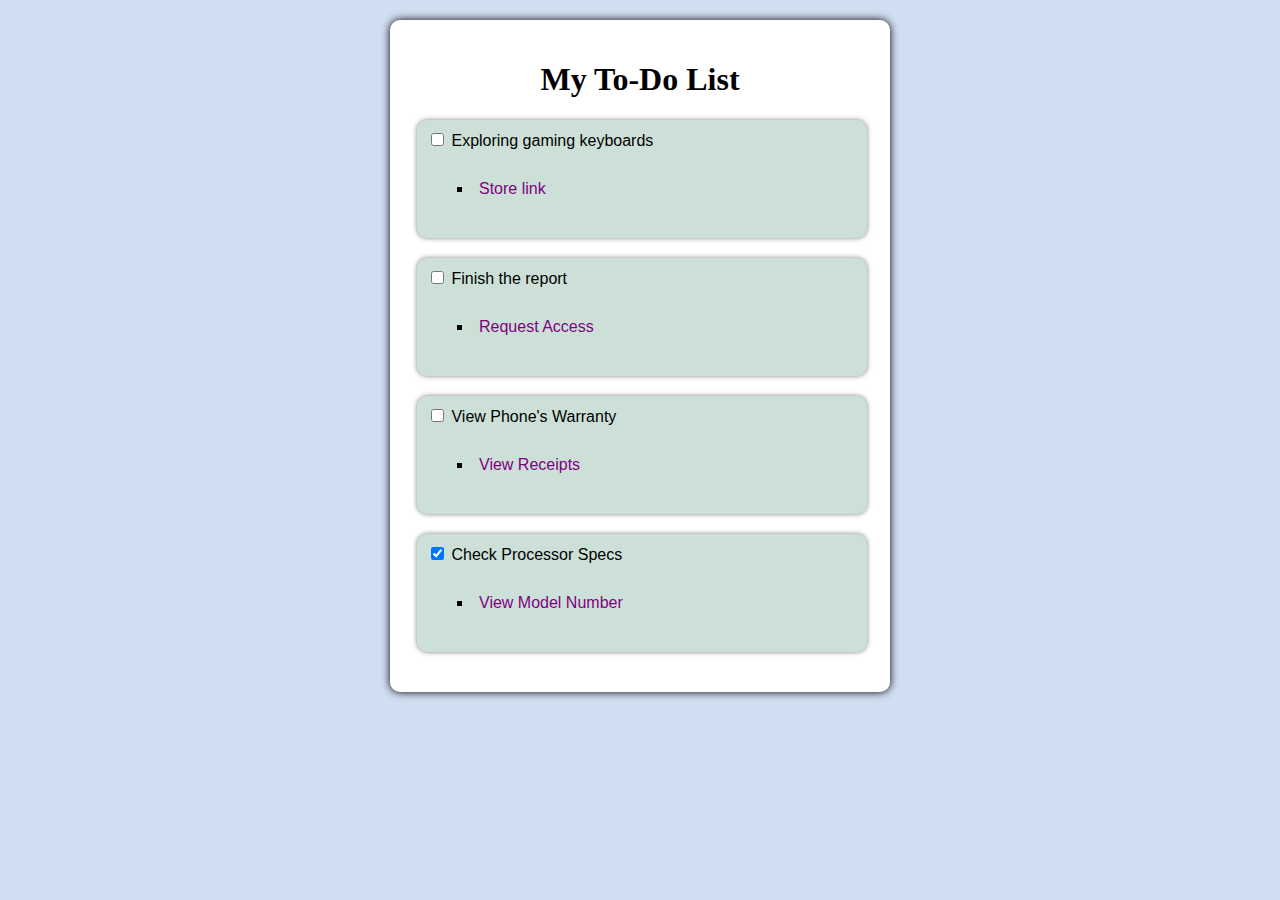
<file: CSS Exercises/To-Do-List/Index.html>
<!DOCTYPE html>
<html lang="en">

<head>
    <meta charset="utf-8">
    <meta name="viewport" content="width=device-width, initial-scale=1.0">
    <title>Styled To-Do List</title>
    <link rel="stylesheet" href="./styles.css" />
</head>

<body>
    <div id="wrapper">
        <h1>My To-Do List</h1>
        <ul class="todo-list">
            <div class="box">
                <input type="checkbox" id="li-1"/>
                <label for="li-1" id="li-1" name="li-1">Exploring gaming keyboards</label>
                <li><a href="" alt="" class="sub-item-link">Store link</a></li>
            </div>
            
            <div class="box">
                <input type="checkbox" id="li-2"/>
                <label for="li-2" id="li-2" name="li-2">Finish the report</label>
                <li><a href="" alt="" class="sub-item-link">Request Access</a></li>
            </div>

            <div class="box">
                <input type="checkbox" id="li-3"/>
                <label for="li-3" id="li-3" name="li-3">View Phone's Warranty</label>
                <li><a href="" alt="" class="sub-item-link">View Receipts</a></li>
            </div>
            
            <div class="box">
                <input type="checkbox" id="li-4" checked/>
                <label for="li-4" id="li-4" name="li-4">Check Processor Specs</label>
                <li><a href="" alt="" class="sub-item-link">View Model Number</a></li>
            </div>
        </ul>
    </div>
</body>

</html>
</file>
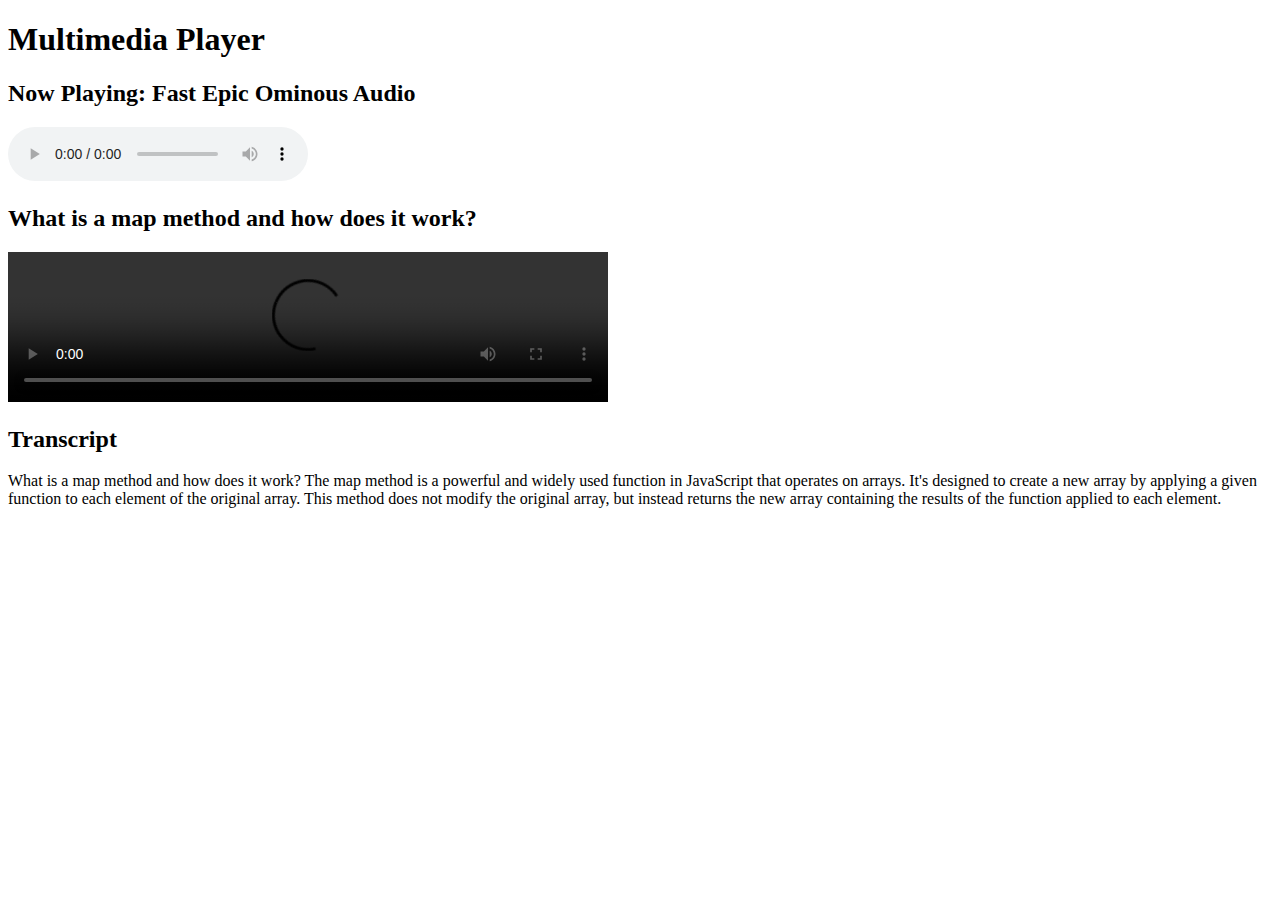
<file: AudioAndVideo.html>
<!DOCTYPE html>
<html lang="en">
<head>
  <meta charset="UTF-8">
  <meta name="viewport" content="width=device-width, initial-scale=1.0">
  <title>Multimedia Player</title>
</head>

<body>
  <h1>Multimedia Player</h1>
  <section>
    <h2>Now Playing: Fast Epic Ominous Audio</h2>
    <audio controls aria-label="ominous audio soundtrack">
      <source src="https://raw.githubusercontent.com/scottroemmich/WebsiteImages/main/fast-epic-15-sec-108425.mp3" type="audio/mp3"/>
      Your browser does not support the audio element.
    </audio>
  </section>
  <section>
    <h2>What is a map method and how does it work?</h2>
    <video controls width="600" aria-label="descriptive label goes here">
    <source src="https://cdn.freecodecamp.org/curriculum/labs/What is the map method and how does it work.mp4" type="video/mp4">
    <track src="subtitles-en.vtt" kind="subtitles" srclang="en" label="English"/>
    </video>
  </section>
  <section>
    <h2>Transcript</h2>
    <p>What is a map method and how does it work? The map method is a powerful and widely used function in JavaScript that operates on arrays. It's designed to create a new array by applying a given function to each element of the original array. This method does not modify the original array, but instead returns the new array containing the results of the function applied to each element.</p>
  </section>
</body>

</html>
</file>
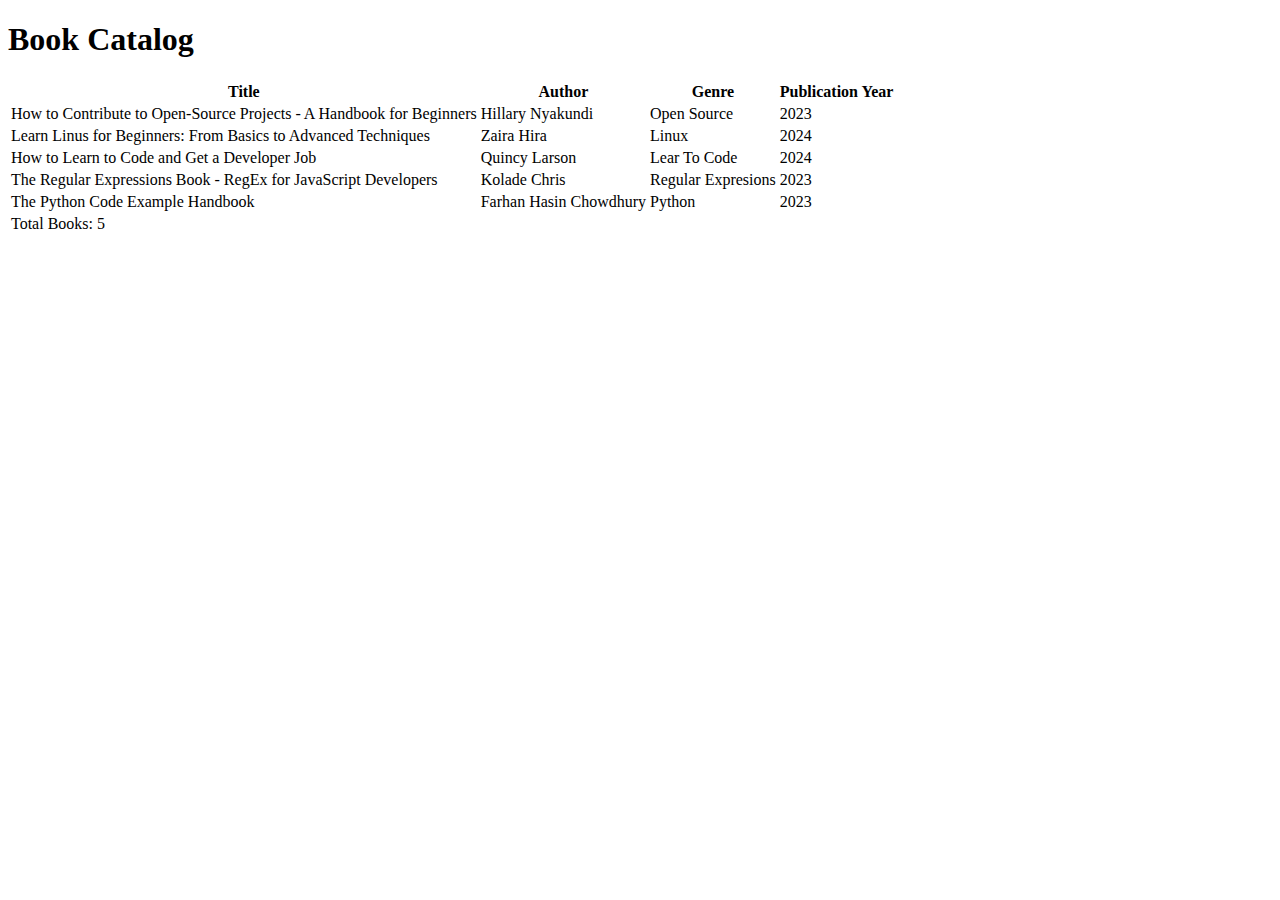
<file: BookCatalog.html>
<!DOCTYPE html>
<html lang="en">

<head>
  <meta charset="UTF-8">
  <meta name="viewport" content="width=device-width, initial-scale=1.0">
  <title>Book Catalog</title>
</head>

<body>
  <h1>Book Catalog</h1>
  <table>
    <thead>
      <tr>
        <th>Title</th>
        <th>Author</th>
        <th>Genre</th>
        <th>Publication Year</th>
      </tr>
    </thead>
    <tbody>
      <tr>
        <td>How to Contribute to Open-Source Projects - A Handbook for Beginners</td>
        <td>Hillary Nyakundi</td>
        <td>Open Source</td>
        <td>2023</td>
      </tr>
      <tr>
        <td>Learn Linus for Beginners: From Basics to Advanced Techniques</td>
        <td>Zaira Hira</td>
        <td>Linux</td>
        <td>2024</td>
      </tr>
      <tr>
        <td>How to Learn to Code and Get a Developer Job</td>
        <td>Quincy Larson</td>
        <td>Lear To Code</td>
        <td>2024</td>
      </tr>
      <tr>
        <td>The Regular Expressions Book - RegEx for JavaScript Developers</td>
        <td>Kolade Chris</td>
        <td>Regular Expresions</td>
        <td>2023</td>
      </tr>
      <tr>
        <td>The Python Code Example Handbook</td>
        <td>Farhan Hasin Chowdhury</td>
        <td>Python</td>
        <td>2023</td>
      </tr>
    </tbody>
    <tfoot>
      <tr>
        <td colspan="4">Total Books: 5</td>
      </tr>
    </tfoot>
  </table>
</body>

</html>
</file>
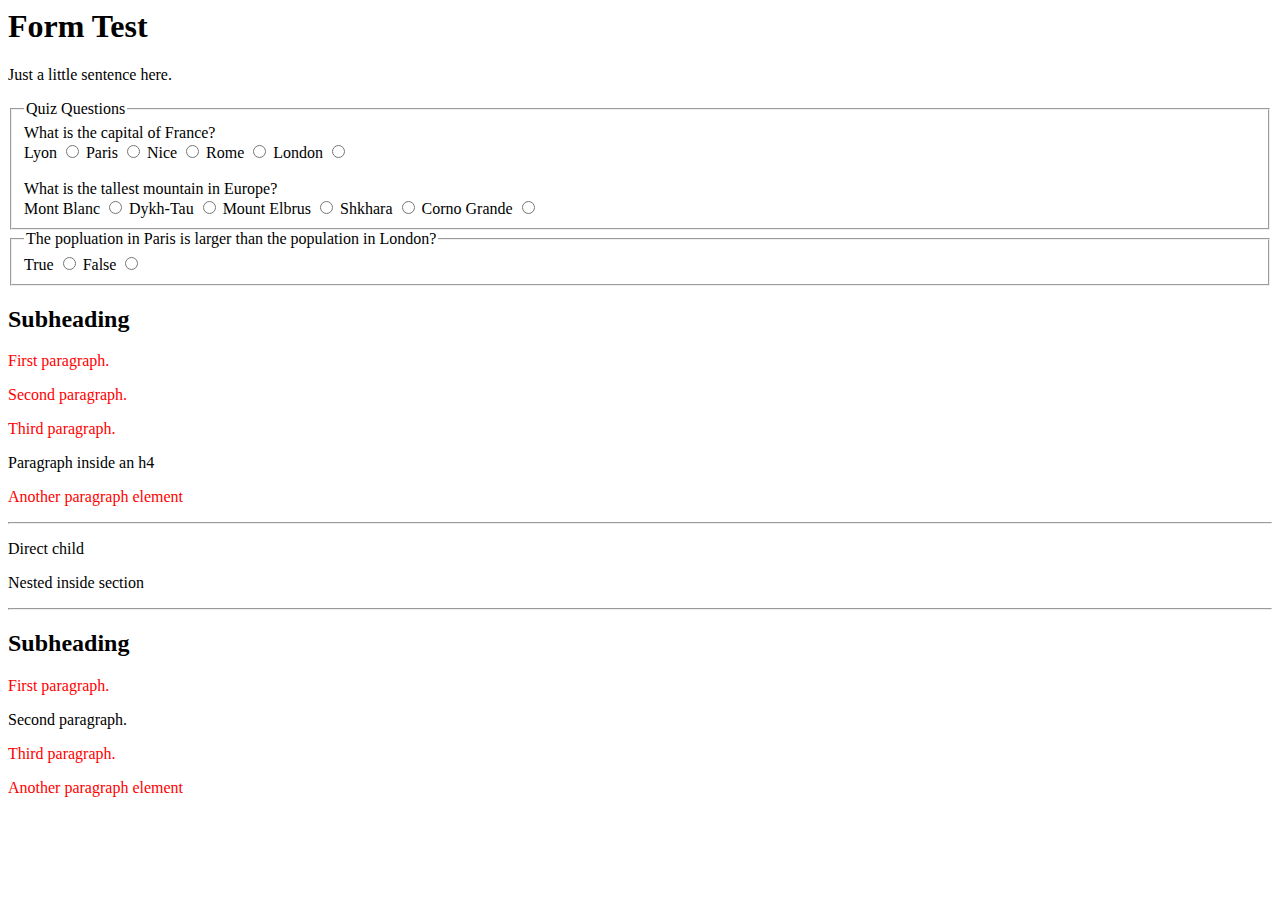
<file: FormTest.html>
<!DOCTYPE>
<html lang="en">
<head>
    <meta charset="UTF-8">
    <meta name="viewport" content="width=device-width, initial-scale=1.0">
    <title>Form Test</title>
    <style>
        /* #body {
            padding: 20px;
        }
        .form-container {
            max-width: 600px;
            margin: auto;
        } */

        /* div > p {
          color: blue;
        }
        h2 + p {
          color: green;
        } */
        /* p ~ p {
          color: orange;
        } */
        .container > p {
          color: red;
        }
    </style>
  </head>
  <main id="body">
    <header>
      <h1 class="title">Form Test</h1>
      <p>Just a little sentence here.</p>
    </header>
    <body>
      <form method="post" action="https://www.freecodecamp.org/">
        <fieldset>
            <legend>Quiz Questions</legend>
            <label for="question1">What is the capital of France?</label><br/>
            <label for="Lyon">Lyon</label>
            <input type="radio" id="Lyon" name="question1" value="Lyon" required>
            <label for="paris">Paris</label>
            <input type="radio" id="paris" name="question1" value="Paris" required>
            <label for="nice">Nice</label>  
            <input type="radio" id="nice" name="question1" value="Nice" required>
            <label for="Rome">Rome</label>
            <input type="radio" id="Rome" name="question1" value="Rome" required>
            <label for="london">London</label>
            <input type="radio" id="london" name="question1" value="London" required><br/><br/>


            <label for="question1">What is the tallest mountain in Europe?</label><br/>
            <label for="Mont Blanc">Mont Blanc</label>
            <input type="radio" id="Mont Blanc" name="question1" value="Mont Blanc" required>
            <label for="Dykh-Tau">Dykh-Tau</label>
            <input type="radio" id="Dykh-Tau" name="question1" value="Dykh-Tau" required>
            <label for="Mount Elbrus">Mount Elbrus</label>
            <input type="radio" id="Mount Elbrus" name="question1" value="Mount Elbrus" required>
            <label for="Shkhara">Shkhara</label>
            <input type="radio" id="Shkhara" name="question1" value="Shkhara" required>
            <label for="Corno Grande">Corno Grande</label>
            <input type="radio" id="Corno Grande" name="question1" value="Corno Grande" required>
            
        </fieldset>

        <fieldset>
          <legend>The popluation in Paris is larger than the population in London?</legend>
          <label for="true-option">True</label>
          <input id="true-option" type="radio" name="hotel-stay" />
          <label for="false-option">False</label>
          <input id="false-option" type="radio" name="hotel-stay" />
        </fieldset>


      </form>

      <div class="container">
        <h2>Subheading</h2>
        <p>First paragraph.</p>
        <p>Second paragraph.</p>
        <p>Third paragraph.</p>
        <section>
          <p>Paragraph inside an h4</p>
        </section>
        <p>Another paragraph element</p>
      </div>
      <hr>
      <div>
        <p>Direct child</p>
        <section>
          <p>Nested inside section</p>
        </section>
      </div>
      <hr>
      <span class="container">
        <h2>Subheading</h2>
        <p>First paragraph.</p>
        <div>Second paragraph.</div>
        <p>Third paragraph.</p>
        <p>Another paragraph element</p>
      </span>

    </body>
    
  </main>
</html>
</file>
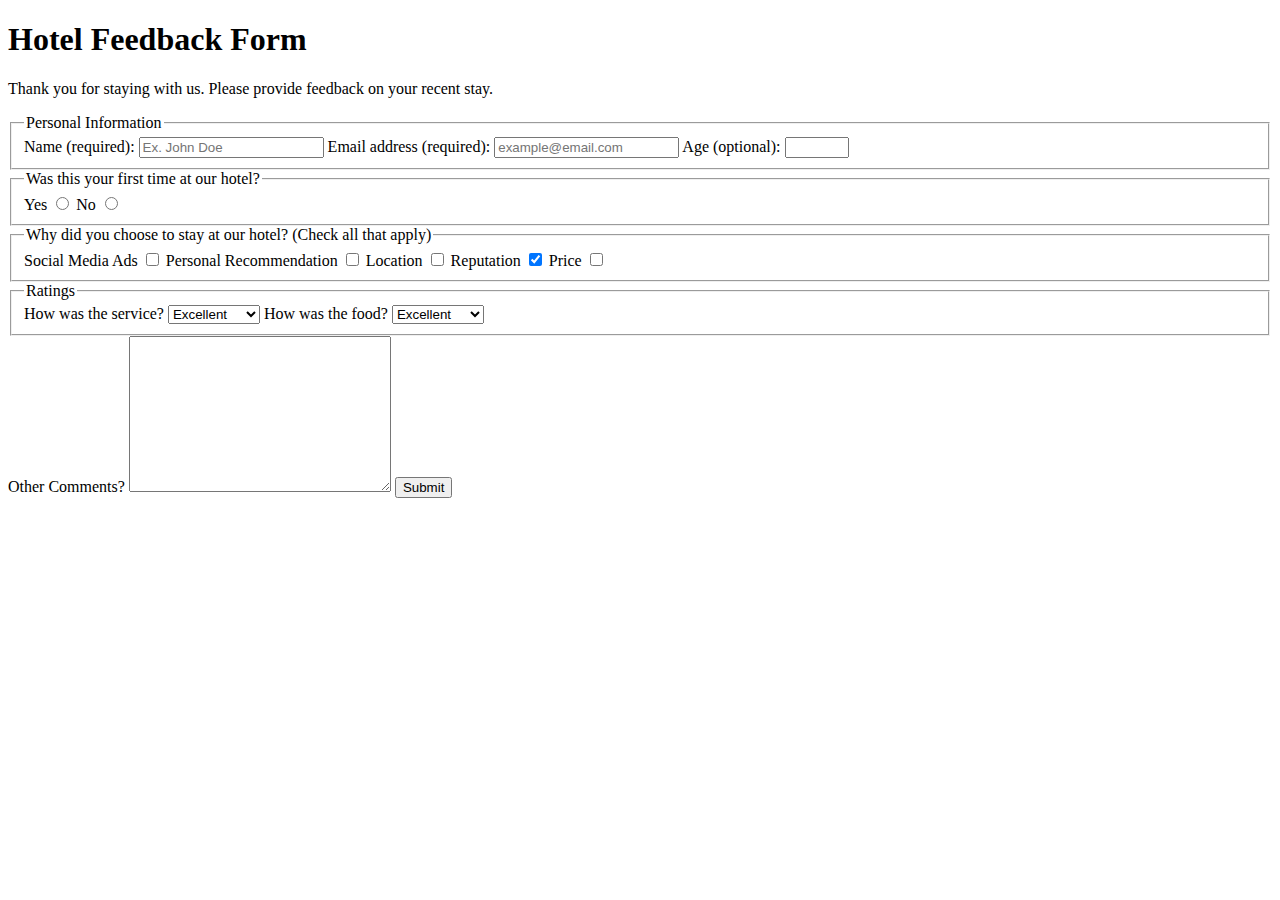
<file: HotelFeedbackForms.html>
<!DOCTYPE html>
<html lang="en">
  <head>
    <meta charset="UTF-8" />
    <title>Hotel Feedback Form</title>
  </head>
  <body>
    <header>
      <h1>Hotel Feedback Form</h1>
      <p>
        Thank you for staying with us. Please provide feedback on your recent
        stay.
      </p>
    </header>
    <main>
      <form method="POST" action="https://hotel-feedback.freecodecamp.org">
        <fieldset>
          <legend>Personal Information</legend>
          <label for="full-name">Name (required):</label>
          <input type="text" id="full-name" name="name" placeholder="Ex. John Doe" required size="20">

          <label for="email">Email address (required):</label>
          <input
            placeholder="example@email.com"
            required
            id="email"
            type="email"
            name="email"
            size="20"
          />
          <label for="age">Age (optional):</label>
          <input type="number" name="age" id="age" min="3" max="100" />
        </fieldset>

        <fieldset>
          <legend>Was this your first time at our hotel?</legend>
          <label for="yes-option">Yes</label>
          <input id="yes-option" type="radio" name="hotel-stay" />
          <label for="no-option">No</label>
          <input id="no-option" type="radio" name="hotel-stay" />
        </fieldset>

        <fieldset>
          <legend>
            Why did you choose to stay at our hotel? (Check all that apply)
          </legend>

          <label for="ads">Social Media Ads</label>
          <input type="checkbox" id="ads" name="ads" value="ads" />

          <label for="recommendation">Personal Recommendation</label>
          <input
            type="checkbox"
            id="recommendation"
            name="recommendation"
            value="recommendation"
          />

          <label for="location">Location</label>
          <input type="checkbox" id="location" name="location" value="location" />

          <label for="reputation">Reputation</label>
          <input
            checked
            type="checkbox"
            id="reputation"
            name="reputation"
            value="reputation"
          />

          <label for="price">Price</label>
          <input type="checkbox" id="price" name="price" value="price" />
        </fieldset>

        <fieldset>
          <legend>Ratings</legend>

          <label for="service">How was the service?</label>

          <select name="service" id="service">
            <option value="poor">Poor</option>
            <option value="satisfactory">Satisfactory</option>
            <option value="good">Good</option>
            <option value="very-good">Very Good</option>
            <option selected value="excellent">Excellent</option>
          </select>

          <label for="food">How was the food?</label>

          <select name="food" id="food">
            <option value="poor">Poor</option>
            <option value="satisfactory">Satisfactory</option>
            <option value="good">Good</option>
            <option value="very-good">Very Good</option>
            <option selected value="excellent">Excellent</option>
          </select>
        </fieldset>

        <label for="comments">Other Comments?</label>
        <textarea cols="30" rows="10" name="comments" id="comments"></textarea>

        <button type="submit">Submit</button>
      </form>
    </main>
  </body>
</html>
</file>
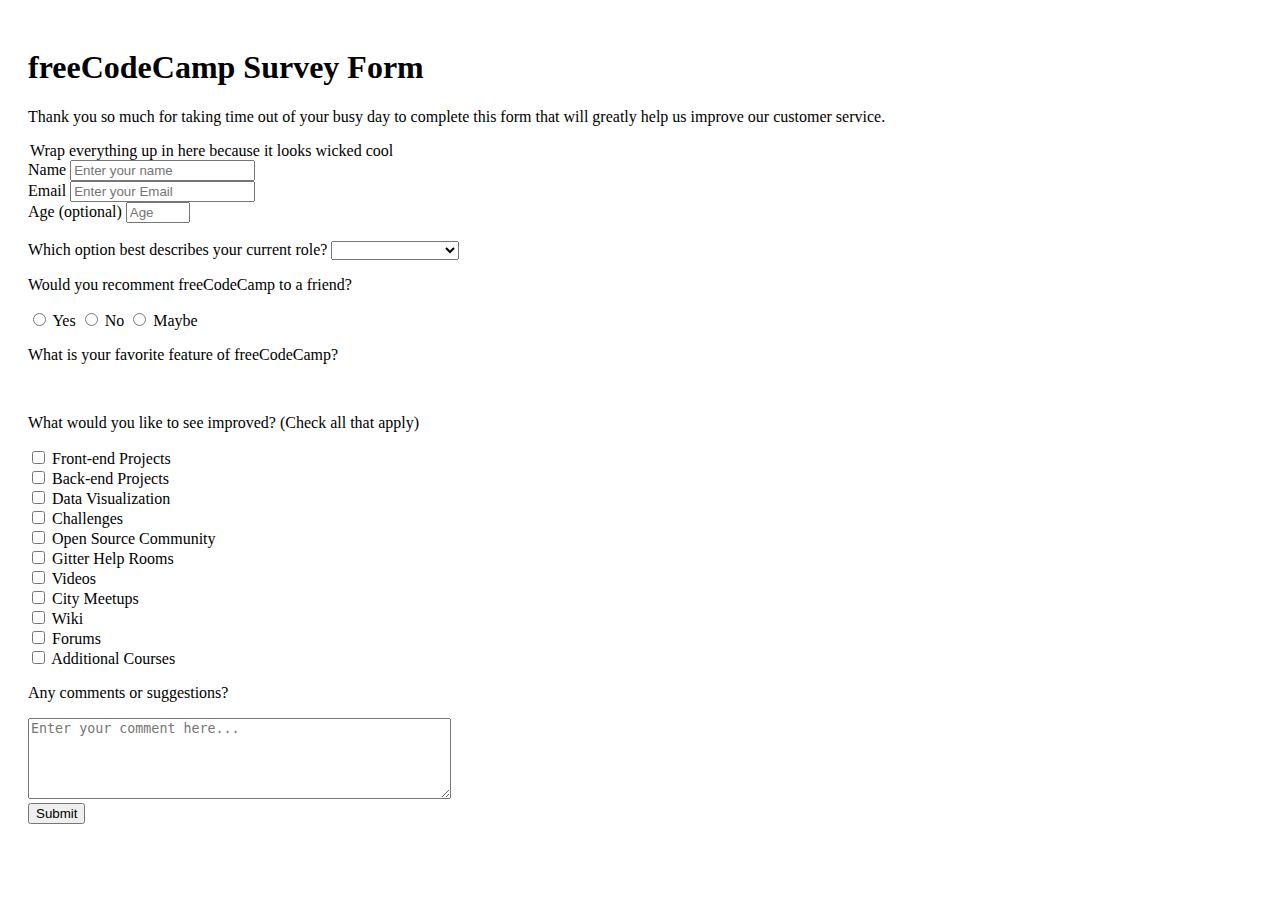
<file: HotelWorkshop.html>
<!DOCTYPE html>
<html lang="en">
  <head>
    <meta charset="UTF-8" />
    <title>Survey Form</title>
  </head>

  <body style="padding: 20px">
    <header>
      <h1 id="title">freeCodeCamp Survey Form</h1>
      <p id="description">Thank you so much for taking time out of your busy day to complete this form that will greatly help us improve our customer service.</p>
    </header>
    <main>
      <form id="survey-form" action="">
        <!-- <fieldset> -->
          <legend>Wrap everything up in here because it looks wicked cool</legend>
          <label for="name" id="name-label">Name</label>
          <input id="name" name="name" type="text" placeholder="Enter your name" required /><br/>

          <label for="email" id="email-label">Email</label>
          <input id="email" name="email" type="email" placeholder="Enter your Email" required/><br/>

          <label for="number" id="number-label">Age (optional)</label>
          <input id="number" name="number" type="number" placeholder="Age" min="18" max="120"/><br/><br/>

          <label>Which option best describes your current role?</label>
          <select id="dropdown">
            <option value="" selected></option>
            <option value="Student" required>Student</option>
            <option value="PartTimeJob" required>Part Time Job</option>
            <option value="FullTimeJob" required>Full Time Job</option>
            <option value="FullTimeLearner" required>Full Time Learner</option>
            <option value="PreferNotToSay" required>Prefer Not To Say</option>
            <option value="Other" required>Other</option>
          </select>

          <p>Would you recomment freeCodeCamp to a friend?</p>
          <input id="yes-option" type="radio" name="recommend" value="yes-option" />
          <label for="yes-option">Yes</label>
          <input id="no-option" type="radio" name="recommend" value="no-option" />
          <label for="no-option">No</label>
          <input id="maybe-option" type="radio" name="recommend" value="maybe-option" />
          <label for="maybe-option">Maybe</label>

          <p>What is your favorite feature of freeCodeCamp?</p>
          <br/><!--to add select/option checkbox here-->

          <p>What would you like to see improved? (Check all that apply)</p>
          <input id="imprvFront" name="improv_fCC" value="imprvFront" type="checkbox"/>
          <label for="imprvFront">Front-end Projects</label><br/>

          <input id="imprvBack" name="improv_fCC" value="imprvBack" type="checkbox"/>
          <label for="imprvBack">Back-end Projects</label><br/>


          
          <input id="imprvDtaV" name="improv_fCC" value="imprvDtaV" type="checkbox"/>
          <label for="imprvDtaV">Data Visualization</label><br/>
          
          <input id="imprvChlng" name="improv_fCC" value="imprvChlng" type="checkbox"/>
          <label for="imprvChlng">Challenges</label><br/>
          
          <input id="imprvOpnSrc" name="improv_fCC" value="imprvOpnSrc" type="checkbox"/>
          <label for="imprvOpnSrc">Open Source Community</label><br/>
          
          <input id="imprvGittr" name="improv_fCC" value="imprvGittr" type="checkbox"/>
          <label for="imprvGittr">Gitter Help Rooms</label><br/>
          
          <input id="imprvVideos" name="improv_fCC" value="imprvVideos" type="checkbox"/>
          <label for="imprvVideos">Videos</label><br/>
          
          <input id="imprvCtyMeet" name="improv_fCC" value="imprvCtyMeet" type="checkbox"/>
          <label for="imprvCtyMeet">City Meetups</label><br/>
          
          <input id="imprvWiki" name="improv_fCC" value="imprvWiki" type="checkbox"/>
          <label for="imprvWiki">Wiki</label><br/>
          
          <input id="imprvForum" name="improv_fCC" value="imprvForum" type="checkbox"/>
          <label for="imprvForum">Forums</label><br/>
          
          <input id="imprvAdCors" name="improv_fCC" value="imprvAdCors" type="checkbox"/>
          <label for="imprvAdCors">Additional Courses</label><br/>
          <p>Any comments or suggestions?</p>
          <textarea rows="5" cols="50" placeholder="Enter your comment here..."></textarea>
          <br/>

          <button type=Submit id="submit">Submit</button>

        <!-- </fieldset> -->
      </form>
    </main>
  </body>
</html>
</file>
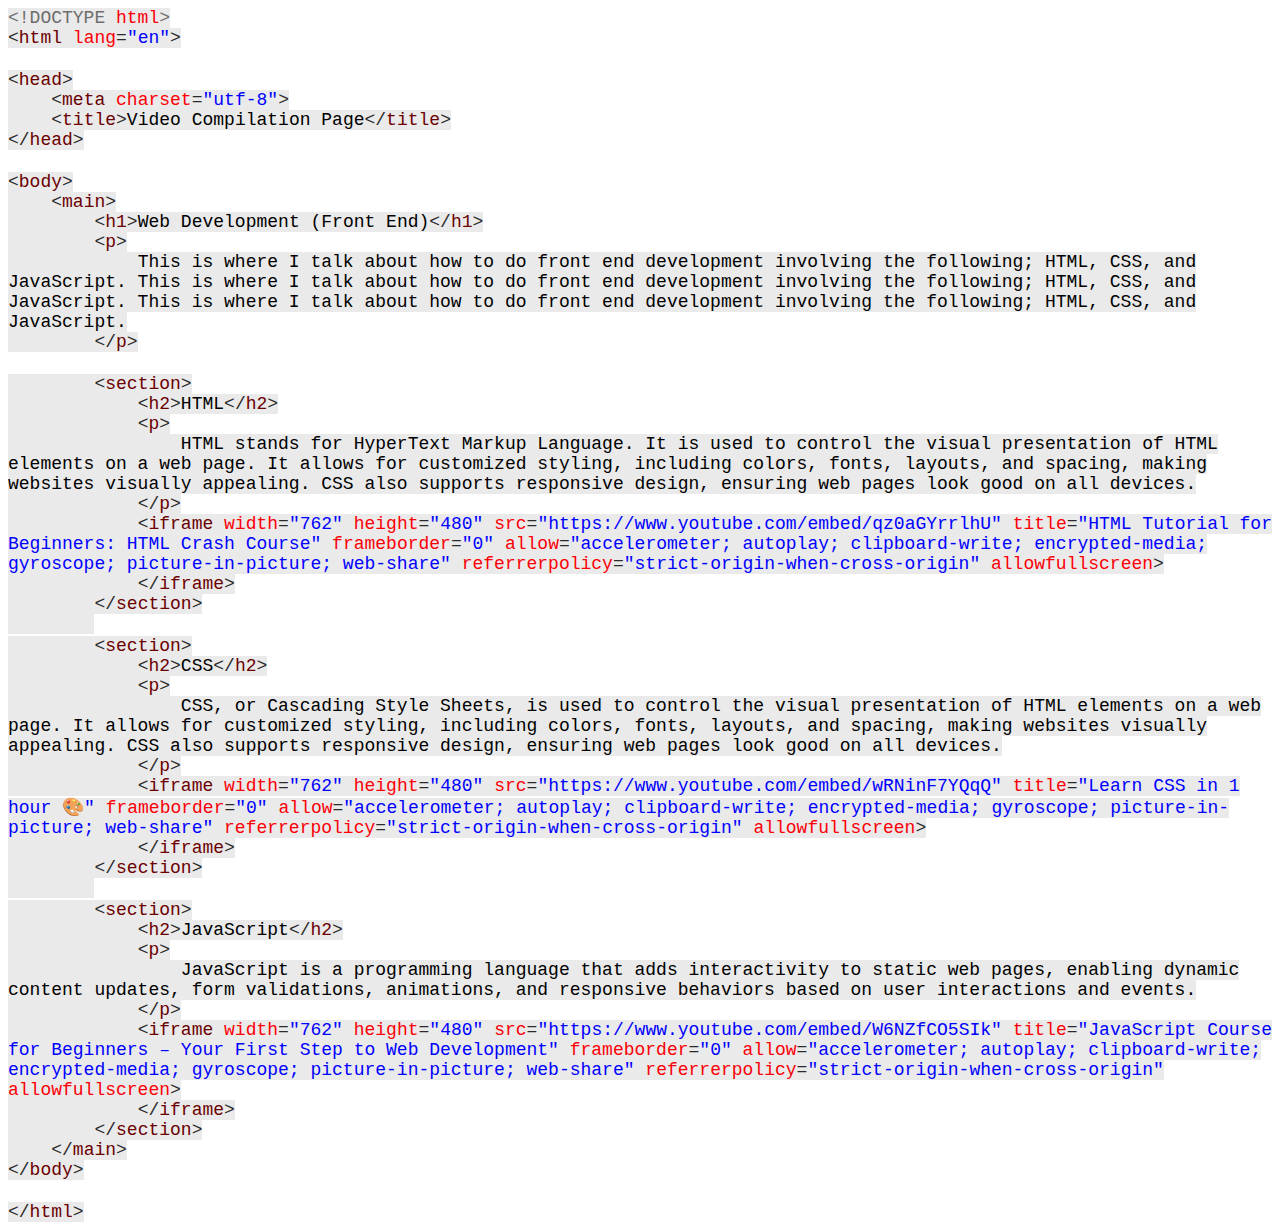
<file: iframes.html>
<!DOCTYPE html PUBLIC "-//W3C//DTD HTML 4.01//EN" "http://www.w3.org/TR/html4/strict.dtd">
<html>
<head>
  <meta http-equiv="Content-Type" content="text/html; charset=utf-8">
  <meta http-equiv="Content-Style-Type" content="text/css">
  <title></title>
  <meta name="Generator" content="Cocoa HTML Writer">
  <meta name="CocoaVersion" content="2575.6">
  <style type="text/css">
    p.p1 {margin: 0.0px 0.0px 0.0px 0.0px; font: 18.0px Courier; color: #6d6d6d; -webkit-text-stroke: #6d6d6d}
    p.p2 {margin: 0.0px 0.0px 0.0px 0.0px; font: 18.0px Courier; color: #6b0001; -webkit-text-stroke: #6b0001}
    p.p3 {margin: 0.0px 0.0px 0.0px 0.0px; font: 18.0px Courier; -webkit-text-stroke: #000000; min-height: 22.0px}
    p.p4 {margin: 0.0px 0.0px 0.0px 0.0px; font: 18.0px Courier; color: #fb0007; -webkit-text-stroke: #fb0007}
    p.p5 {margin: 0.0px 0.0px 0.0px 0.0px; font: 18.0px Courier; -webkit-text-stroke: #000000}
    p.p6 {margin: 0.0px 0.0px 0.0px 0.0px; font: 18.0px Courier; color: #0000ff; -webkit-text-stroke: #0000ff}
    span.s1 {font-kerning: none; background-color: #eaeaea}
    span.s2 {font-kerning: none; color: #fb0007; background-color: #eaeaea; -webkit-text-stroke: 0px #fb0007}
    span.s3 {font-kerning: none; color: #2a2a2a; background-color: #eaeaea; -webkit-text-stroke: 0px #2a2a2a}
    span.s4 {font-kerning: none; color: #000000; background-color: #eaeaea; -webkit-text-stroke: 0px #000000}
    span.s5 {font-kerning: none; color: #0000ff; background-color: #eaeaea; -webkit-text-stroke: 0px #0000ff}
    span.s6 {font-kerning: none}
    span.s7 {font-kerning: none; color: #6b0001; background-color: #eaeaea; -webkit-text-stroke: 0px #6b0001}
  </style>
</head>
<body>
<p class="p1"><span class="s1">&lt;!DOCTYPE</span><span class="s2"> html</span><span class="s1">&gt;</span></p>
<p class="p2"><span class="s3">&lt;</span><span class="s1">html</span><span class="s4"> </span><span class="s2">lang</span><span class="s3">=</span><span class="s5">"en"</span><span class="s3">&gt;</span></p>
<p class="p3"><span class="s6"></span><br></p>
<p class="p2"><span class="s3">&lt;</span><span class="s1">head</span><span class="s3">&gt;</span></p>
<p class="p4"><span class="s4"><span class="Apple-converted-space">    </span></span><span class="s3">&lt;</span><span class="s7">meta</span><span class="s4"> </span><span class="s1">charset</span><span class="s3">=</span><span class="s5">"utf-8"</span><span class="s3">&gt;</span></p>
<p class="p5"><span class="s1"><span class="Apple-converted-space">    </span></span><span class="s3">&lt;</span><span class="s7">title</span><span class="s3">&gt;</span><span class="s1">Video Compilation Page</span><span class="s3">&lt;/</span><span class="s7">title</span><span class="s3">&gt;</span></p>
<p class="p2"><span class="s3">&lt;/</span><span class="s1">head</span><span class="s3">&gt;</span></p>
<p class="p3"><span class="s6"></span><br></p>
<p class="p2"><span class="s3">&lt;</span><span class="s1">body</span><span class="s3">&gt;</span></p>
<p class="p5"><span class="s1"><span class="Apple-converted-space">    </span></span><span class="s3">&lt;</span><span class="s7">main</span><span class="s3">&gt;</span></p>
<p class="p5"><span class="s1"><span class="Apple-converted-space">        </span></span><span class="s3">&lt;</span><span class="s7">h1</span><span class="s3">&gt;</span><span class="s1">Web Development (Front End)</span><span class="s3">&lt;/</span><span class="s7">h1</span><span class="s3">&gt;</span></p>
<p class="p5"><span class="s1"><span class="Apple-converted-space">        </span></span><span class="s3">&lt;</span><span class="s7">p</span><span class="s3">&gt;</span></p>
<p class="p5"><span class="s1"><span class="Apple-converted-space">            </span>This is where I talk about how to do front end development involving the following; HTML, CSS, and JavaScript. This is where I talk about how to do front end development involving the following; HTML, CSS, and JavaScript. This is where I talk about how to do front end development involving the following; HTML, CSS, and JavaScript.</span></p>
<p class="p5"><span class="s1"><span class="Apple-converted-space">        </span></span><span class="s3">&lt;/</span><span class="s7">p</span><span class="s3">&gt;</span></p>
<p class="p3"><span class="s6"></span><br></p>
<p class="p5"><span class="s1"><span class="Apple-converted-space">        </span></span><span class="s3">&lt;</span><span class="s7">section</span><span class="s3">&gt;</span></p>
<p class="p5"><span class="s1"><span class="Apple-converted-space">            </span></span><span class="s3">&lt;</span><span class="s7">h2</span><span class="s3">&gt;</span><span class="s1">HTML</span><span class="s3">&lt;/</span><span class="s7">h2</span><span class="s3">&gt;</span></p>
<p class="p5"><span class="s1"><span class="Apple-converted-space">            </span></span><span class="s3">&lt;</span><span class="s7">p</span><span class="s3">&gt;</span></p>
<p class="p5"><span class="s1"><span class="Apple-converted-space">                </span>HTML stands for HyperText Markup Language. It is used to control the visual presentation of HTML elements on a web page. It allows for customized styling, including colors, fonts, layouts, and spacing, making websites visually appealing. CSS also supports responsive design, ensuring web pages look good on all devices.</span></p>
<p class="p5"><span class="s1"><span class="Apple-converted-space">            </span></span><span class="s3">&lt;/</span><span class="s7">p</span><span class="s3">&gt;</span></p>
<p class="p6"><span class="s4"><span class="Apple-converted-space">            </span></span><span class="s3">&lt;</span><span class="s7">iframe</span><span class="s4"> </span><span class="s2">width</span><span class="s3">=</span><span class="s1">"762"</span><span class="s4"> </span><span class="s2">height</span><span class="s3">=</span><span class="s1">"480"</span><span class="s4"> </span><span class="s2">src</span><span class="s3">=</span><span class="s1">"https://www.youtube.com/embed/qz0aGYrrlhU"</span><span class="s4"> </span><span class="s2">title</span><span class="s3">=</span><span class="s1">"HTML Tutorial for Beginners: HTML Crash Course"</span><span class="s4"> </span><span class="s2">frameborder</span><span class="s3">=</span><span class="s1">"0"</span><span class="s4"> </span><span class="s2">allow</span><span class="s3">=</span><span class="s1">"accelerometer; autoplay; clipboard-write; encrypted-media; gyroscope; picture-in-picture; web-share"</span><span class="s4"> </span><span class="s2">referrerpolicy</span><span class="s3">=</span><span class="s1">"strict-origin-when-cross-origin"</span><span class="s4"> </span><span class="s2">allowfullscreen</span><span class="s3">&gt;</span></p>
<p class="p5"><span class="s1"><span class="Apple-converted-space">            </span></span><span class="s3">&lt;/</span><span class="s7">iframe</span><span class="s3">&gt;</span></p>
<p class="p5"><span class="s1"><span class="Apple-converted-space">        </span></span><span class="s3">&lt;/</span><span class="s7">section</span><span class="s3">&gt;</span></p>
<p class="p3"><span class="s1"><span class="Apple-converted-space">        </span></span></p>
<p class="p5"><span class="s1"><span class="Apple-converted-space">        </span></span><span class="s3">&lt;</span><span class="s7">section</span><span class="s3">&gt;</span></p>
<p class="p5"><span class="s1"><span class="Apple-converted-space">            </span></span><span class="s3">&lt;</span><span class="s7">h2</span><span class="s3">&gt;</span><span class="s1">CSS</span><span class="s3">&lt;/</span><span class="s7">h2</span><span class="s3">&gt;</span></p>
<p class="p5"><span class="s1"><span class="Apple-converted-space">            </span></span><span class="s3">&lt;</span><span class="s7">p</span><span class="s3">&gt;</span></p>
<p class="p5"><span class="s1"><span class="Apple-converted-space">                </span>CSS, or Cascading Style Sheets, is used to control the visual presentation of HTML elements on a web page. It allows for customized styling, including colors, fonts, layouts, and spacing, making websites visually appealing. CSS also supports responsive design, ensuring web pages look good on all devices.</span></p>
<p class="p5"><span class="s1"><span class="Apple-converted-space">            </span></span><span class="s3">&lt;/</span><span class="s7">p</span><span class="s3">&gt;</span></p>
<p class="p6"><span class="s4"><span class="Apple-converted-space">            </span></span><span class="s3">&lt;</span><span class="s7">iframe</span><span class="s4"> </span><span class="s2">width</span><span class="s3">=</span><span class="s1">"762"</span><span class="s4"> </span><span class="s2">height</span><span class="s3">=</span><span class="s1">"480"</span><span class="s4"> </span><span class="s2">src</span><span class="s3">=</span><span class="s1">"https://www.youtube.com/embed/wRNinF7YQqQ"</span><span class="s4"> </span><span class="s2">title</span><span class="s3">=</span><span class="s1">"Learn CSS in 1 hour 🎨"</span><span class="s4"> </span><span class="s2">frameborder</span><span class="s3">=</span><span class="s1">"0"</span><span class="s4"> </span><span class="s2">allow</span><span class="s3">=</span><span class="s1">"accelerometer; autoplay; clipboard-write; encrypted-media; gyroscope; picture-in-picture; web-share"</span><span class="s4"> </span><span class="s2">referrerpolicy</span><span class="s3">=</span><span class="s1">"strict-origin-when-cross-origin"</span><span class="s4"> </span><span class="s2">allowfullscreen</span><span class="s3">&gt;</span></p>
<p class="p5"><span class="s1"><span class="Apple-converted-space">            </span></span><span class="s3">&lt;/</span><span class="s7">iframe</span><span class="s3">&gt;</span></p>
<p class="p5"><span class="s1"><span class="Apple-converted-space">        </span></span><span class="s3">&lt;/</span><span class="s7">section</span><span class="s3">&gt;</span></p>
<p class="p3"><span class="s1"><span class="Apple-converted-space">        </span></span></p>
<p class="p5"><span class="s1"><span class="Apple-converted-space">        </span></span><span class="s3">&lt;</span><span class="s7">section</span><span class="s3">&gt;</span></p>
<p class="p5"><span class="s1"><span class="Apple-converted-space">            </span></span><span class="s3">&lt;</span><span class="s7">h2</span><span class="s3">&gt;</span><span class="s1">JavaScript</span><span class="s3">&lt;/</span><span class="s7">h2</span><span class="s3">&gt;</span></p>
<p class="p5"><span class="s1"><span class="Apple-converted-space">            </span></span><span class="s3">&lt;</span><span class="s7">p</span><span class="s3">&gt;</span></p>
<p class="p5"><span class="s1"><span class="Apple-converted-space">                </span>JavaScript is a programming language that adds interactivity to static web pages, enabling dynamic content updates, form validations, animations, and responsive behaviors based on user interactions and events.</span></p>
<p class="p5"><span class="s1"><span class="Apple-converted-space">            </span></span><span class="s3">&lt;/</span><span class="s7">p</span><span class="s3">&gt;</span></p>
<p class="p6"><span class="s4"><span class="Apple-converted-space">            </span></span><span class="s3">&lt;</span><span class="s7">iframe</span><span class="s4"> </span><span class="s2">width</span><span class="s3">=</span><span class="s1">"762"</span><span class="s4"> </span><span class="s2">height</span><span class="s3">=</span><span class="s1">"480"</span><span class="s4"> </span><span class="s2">src</span><span class="s3">=</span><span class="s1">"https://www.youtube.com/embed/W6NZfCO5SIk"</span><span class="s4"> </span><span class="s2">title</span><span class="s3">=</span><span class="s1">"JavaScript Course for Beginners – Your First Step to Web Development"</span><span class="s4"> </span><span class="s2">frameborder</span><span class="s3">=</span><span class="s1">"0"</span><span class="s4"> </span><span class="s2">allow</span><span class="s3">=</span><span class="s1">"accelerometer; autoplay; clipboard-write; encrypted-media; gyroscope; picture-in-picture; web-share"</span><span class="s4"> </span><span class="s2">referrerpolicy</span><span class="s3">=</span><span class="s1">"strict-origin-when-cross-origin"</span><span class="s4"> </span><span class="s2">allowfullscreen</span><span class="s3">&gt;</span></p>
<p class="p5"><span class="s1"><span class="Apple-converted-space">            </span></span><span class="s3">&lt;/</span><span class="s7">iframe</span><span class="s3">&gt;</span></p>
<p class="p5"><span class="s1"><span class="Apple-converted-space">        </span></span><span class="s3">&lt;/</span><span class="s7">section</span><span class="s3">&gt;</span></p>
<p class="p5"><span class="s1"><span class="Apple-converted-space">    </span></span><span class="s3">&lt;/</span><span class="s7">main</span><span class="s3">&gt;</span></p>
<p class="p2"><span class="s3">&lt;/</span><span class="s1">body</span><span class="s3">&gt;</span></p>
<p class="p3"><span class="s6"></span><br></p>
<p class="p2"><span class="s3">&lt;/</span><span class="s1">html</span><span class="s3">&gt;</span></p>
</body>
</html>
</file>
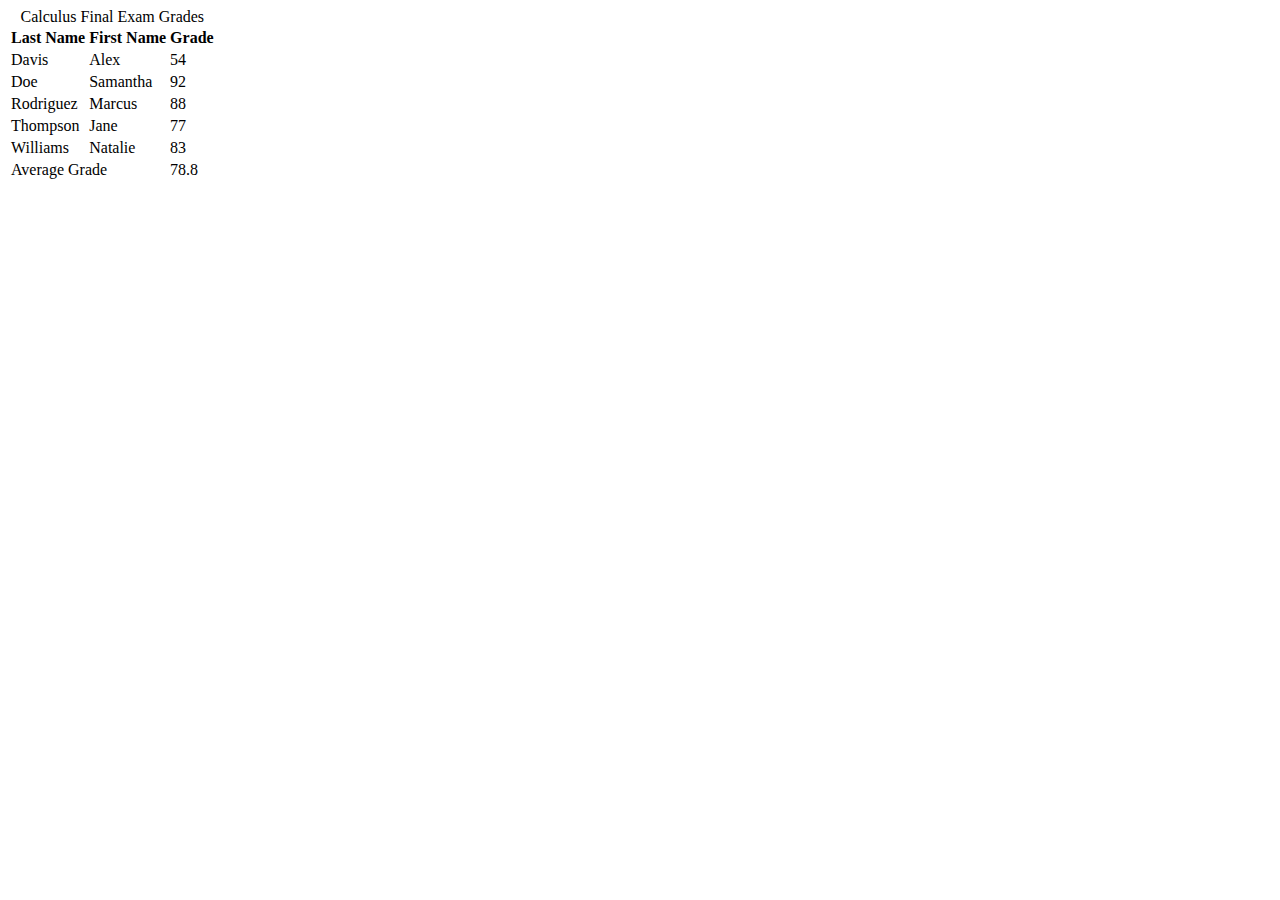
<file: tablesIntro.html>
<!DOCTYPE html>
<html lang="en">
  <head>
    <title>Calculus Final Exams Table</title>
    <meta charset="UTF-8" />
  </head>
  <body>
    <table>
      <caption>
        Calculus Final Exam Grades
      </caption>

      <thead>     
        <tr>
          <th>Last Name</th>
          <th>First Name</th>
          <th>Grade</th>
        </tr>
      </thead>

      <tbody>
        <tr>
          <td>Davis</td>
          <td>Alex</td>
          <td>54</td>
        </tr>

        <tr>
          <td>Doe</td>
          <td>Samantha</td>
          <td>92</td>
        </tr>

        <tr>
          <td>Rodriguez</td>
          <td>Marcus</td>
          <td>88</td>
        </tr>

        <tr>
          <td>Thompson</td>
          <td>Jane</td>
          <td>77</td>
        </tr>

        <tr>
          <td>Williams</td>
          <td>Natalie</td>
          <td>83</td>
        </tr>
      </tbody>

      <tfoot>
        <tr>
          <td colspan="2">Average Grade</td>
          <td>78.8</td>
        </tr>
      </tfoot>
    </table>
  </body>
</html>
</file>
<file: CSS Exercises/To-Do-List/styles.css>
.todo-list{
  font-family: Arial, sans-serif;
}

.sub-item-link {
  text-decoration: none;
}

body {
  background-color: rgb(209, 221, 241);
}

h1 {
  text-align: center;
}

a:link{
  color: blue;
}

a:visited{
  color: purple;
}

a:focus{
  outline: solid 2px rgb(190, 123, 0);
  color: rgb(190, 123, 0);
}
a:hover {
  outline: 2px dashed red;
  color: red;
}

a:active{
  color: green;
  outline: none;
}

#wrapper {
  width: 500px;
  margin-left: auto;
  margin-right: auto;
  margin-top: 20px;
  padding-top: 20px;
  padding-bottom: 20px;
  background-color: white;
  border-radius: 10px;
  box-shadow: 0px 0px 8px rgba(0, 0, 0, 2);
}

.box {
  background-color: rgb(205, 224, 216);
  width: 100%;
  max-width: 430px;
  margin-top: 20px;
  margin-bottom: 20px;
  margin-left: -13px;
  display: block;
  list-style-position: inside;
  padding: 10px;
  border-radius: 10px;
  box-shadow: 0px 0px 5px rgba(0, 0, 0, .5);
}

li {
  padding-top: 30px;
  padding-left: 30px;
  padding-bottom: 30px;
  list-style-type: square;
}
</file>
